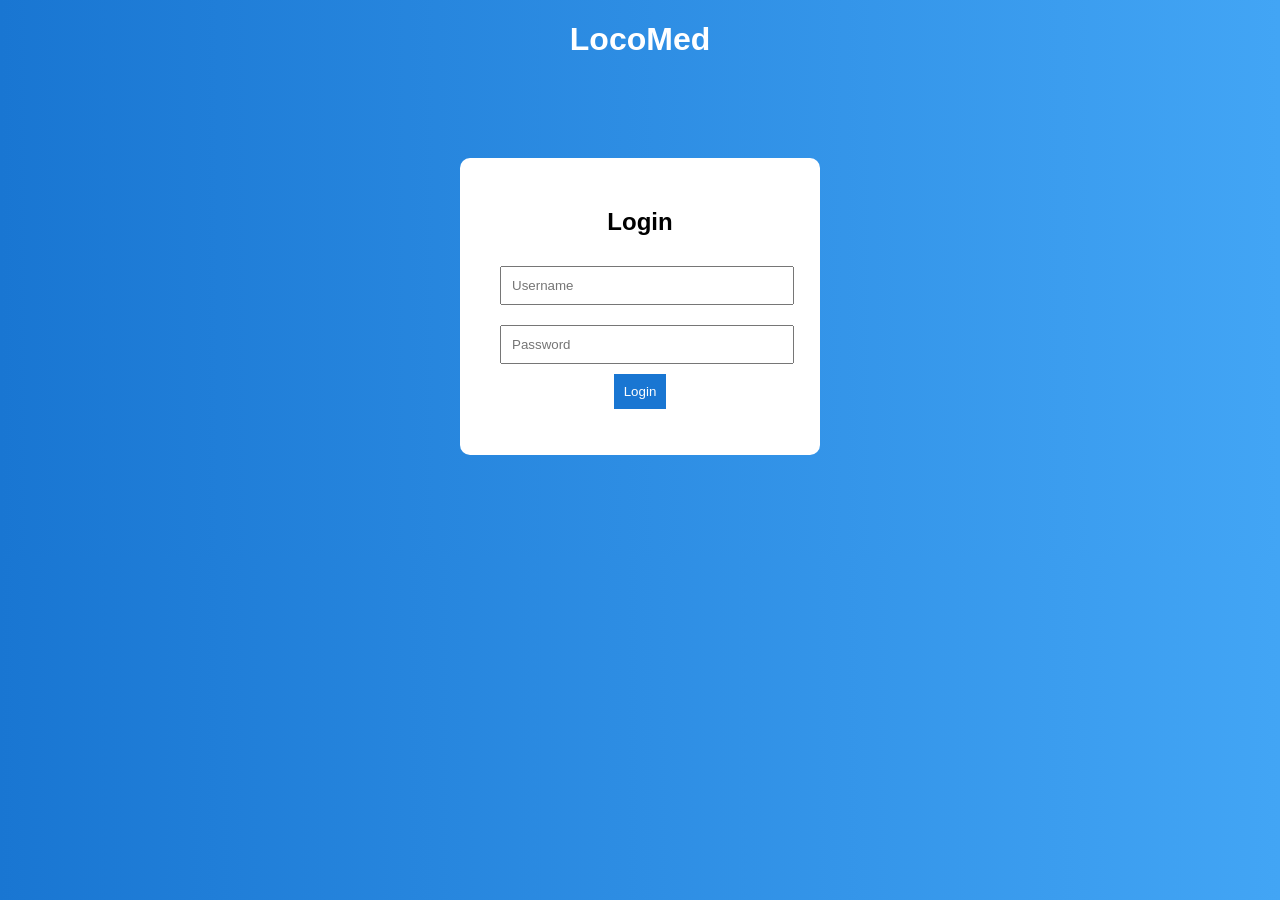
<file: index.html>
<script>
  if (localStorage.getItem("loggedIn") !== "true") {
    window.location.href = "login.html";
  }
</script>

<!DOCTYPE html>
<html>
<head>
  <title>LocoMed</title>
  <link rel="stylesheet" href="style.css">
</head>
<script>
  if (localStorage.getItem("loggedIn") !== "true") {
    window.location.href = "login.html";
  }
</script>
<body>

<h1>LocoMed</h1>

<button onclick="getLocation()">📍 Use My Location</button>

<br><br>

<input type="text" id="medicine" placeholder="Enter medicine">
<button onclick="searchMedicine()">Search</button>

<div id="results"></div>

<h3>📍 Map</h3>
<iframe id="map" width="90%" height="300"></iframe>

<script src="script.js"></script>
<button onclick="logout()">Logout</button>

</body>
</html>
</file>
<file: style.css>
body {
  font-family: Arial, sans-serif;
  text-align: center;
  background: linear-gradient(to right, #e3f2fd, #f5faff);
  margin: 0;
  padding: 0;
}

h1 {
  background: #1976d2;
  color: white;
  padding: 15px;
  margin: 0;
  font-size: 26px;
}

input {
  padding: 10px;
  width: 220px;
  border-radius: 5px;
  border: 1px solid #ccc;
  margin: 10px;
  outline: none;
}

input:focus {
  border-color: #1976d2;
}

button {
  padding: 10px 15px;
  background: #1976d2;
  color: white;
  border: none;
  margin: 5px;
  border-radius: 5px;
  cursor: pointer;
  transition: 0.3s;
}

button:hover {
  background: #0d47a1;
}

#results {
  margin-top: 20px;
}

.card {
  background: white;
  margin: 15px auto;
  padding: 15px;
  width: 280px;
  border-radius: 12px;
  box-shadow: 0 4px 10px rgba(0,0,0,0.1);
  text-align: left;
}

.card h3 {
  margin: 5px 0;
  color: #1976d2;
}

.card p {
  margin: 5px 0;
  font-size: 14px;
}

iframe {
  margin-top: 20px;
  border-radius: 10px;
  border: none;
}
</file>
